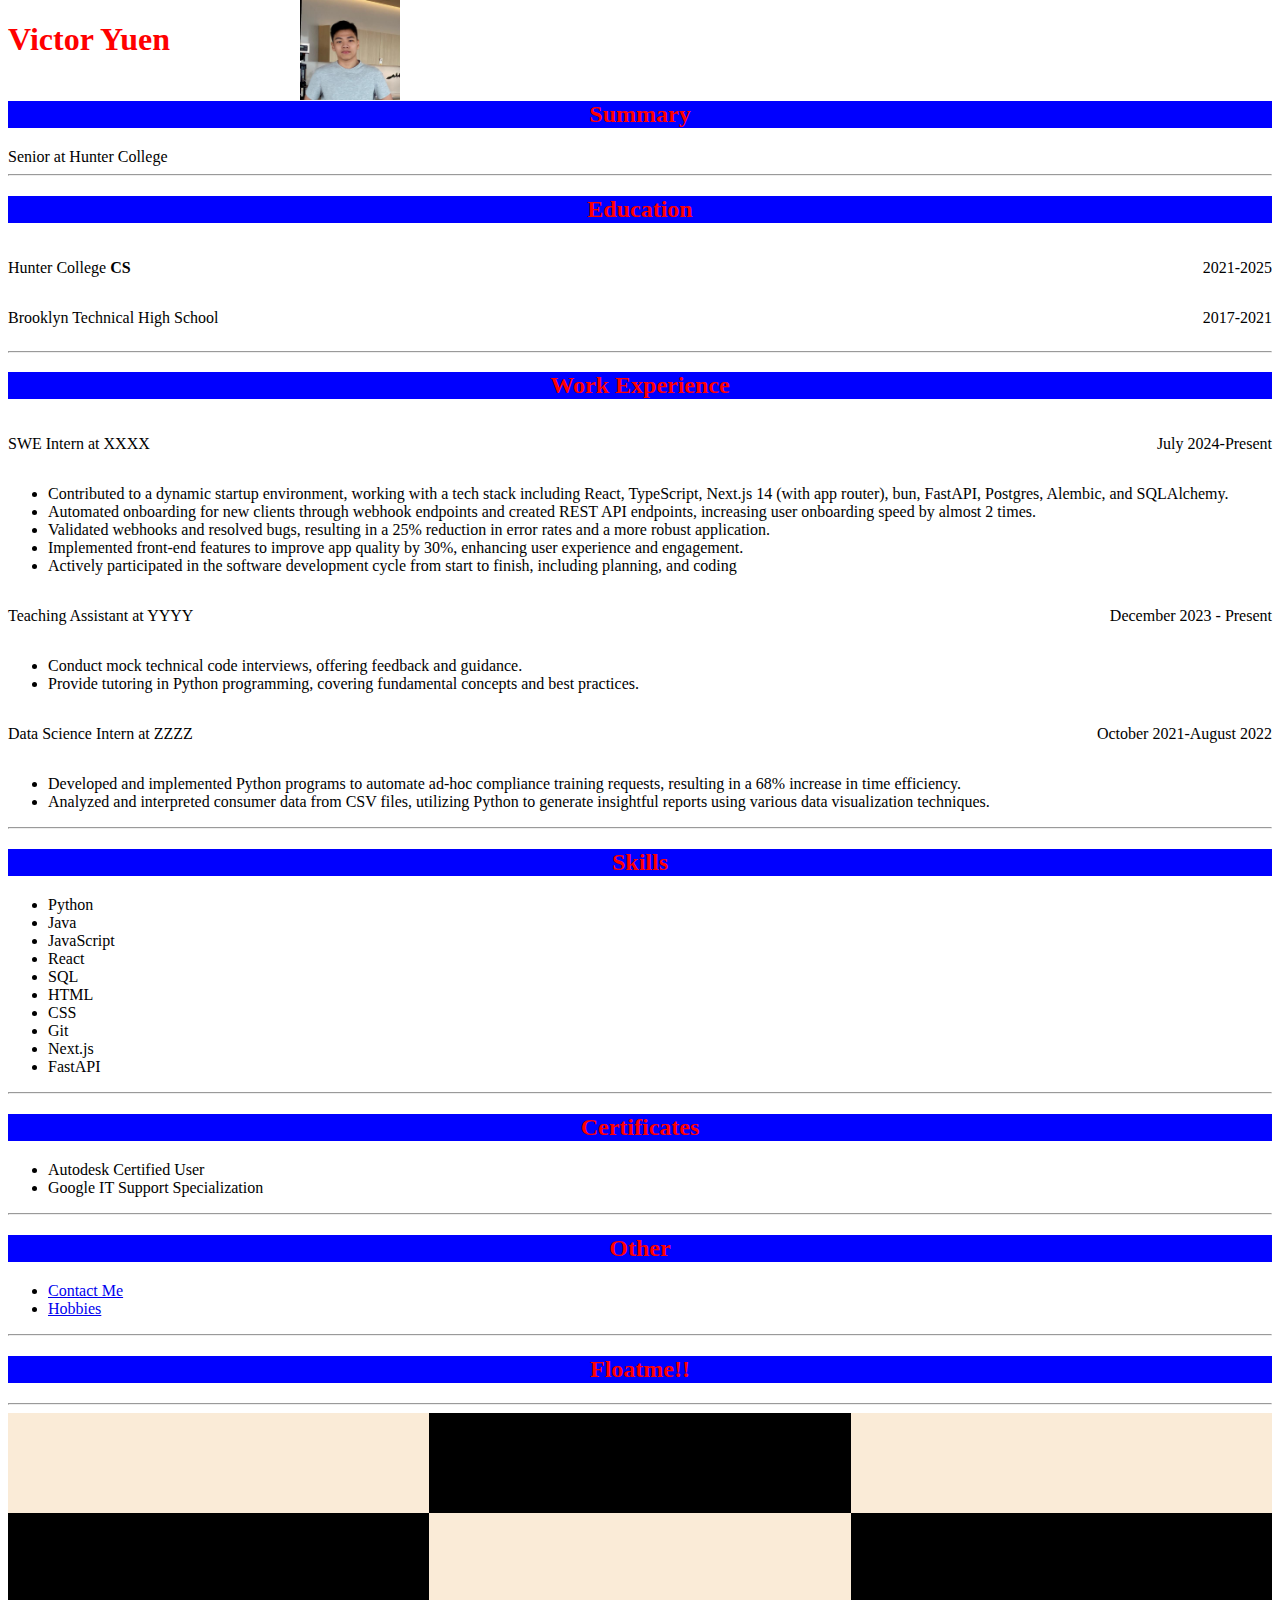
<file: index.html>
<!DOCTYPE html>
<html>
    <head>
        <title>Resume</title>
        <link rel="stylesheet" href="styles.css">
    </head>
    <body>
        <h1>Victor Yuen</h1>
        <img  id= "profile-picture" src="victor.jpg" alt="Victor Yuen">
        <div id = "seperate-header">
        <h2 class ="middle-h2">Summary</h2>
        <div>Senior at Hunter College </div>
        </div>
        
        <hr/>
        <h2 class ="middle-h2">Education</h2>
        <div class="seperator-container">
            <p>Hunter College <b>CS</b></p><p>2021-2025</p>
        </div>
        <div class="seperator-container">
            <p>Brooklyn Technical High School</p><p>2017-2021</p>
        </div>
        <hr/>
        <h2 class ="middle-h2">Work Experience</h2>
        <div class="seperator-container">
            <p>SWE Intern at XXXX</p><p>July 2024-Present</p>
        </div>
        <ul>
            <li>Contributed to a dynamic startup environment, working with a tech stack including React, TypeScript, Next.js 14 (with app router), bun, FastAPI, Postgres, Alembic, and SQLAlchemy.
            </li>
            <li>Automated onboarding for new clients through webhook endpoints and created REST API endpoints, increasing user onboarding speed by almost 2 times.
            </li>
            <li>
                Validated webhooks and resolved bugs, resulting in a 25% reduction in error rates and a more robust application.
            </li>
            <li>
                Implemented front-end features to improve app quality by 30%, enhancing user experience and engagement.
            </li>
            <li>
                Actively participated in the software development cycle from start to finish, including planning,  and coding
            </li>
        </ul>
        <div class="seperator-container">
            <p>Teaching Assistant at YYYY</p><p>December 2023 - Present</p>
        </div>
        <ul>
            <li>Conduct mock technical code interviews, offering feedback and guidance. </li>
            <li>Provide tutoring in Python programming, covering fundamental concepts and best practices.
            </li>
        </ul>
        <div class="seperator-container">
            <p>Data Science Intern at ZZZZ</p><p>October 2021-August 2022 </p>
        </div>
        <ul>
            <li>Developed and implemented Python programs to automate ad-hoc compliance training requests, resulting in a 68% increase in time efficiency.
            </li>
            <li>Analyzed and interpreted consumer data from CSV files, utilizing Python to generate insightful reports using various data visualization techniques.
            </li>
        </ul>
        <div >
        <hr/>
        <h2 class ="middle-h2">Skills</h2>
        <ul >
            <li>Python</li>
            <li>Java</li>
            <li>JavaScript</li>
            <li>React</li>
            <li>SQL</li>
            <li>HTML</li>
            <li>CSS</li>
            <li>Git</li>
            <li>Next.js</li>
            <li>FastAPI</li>
        </ul>
        <hr/>
        </div>
        
        <h2 class ="middle-h2">Certificates</h2>
        <ul>

            <li>Autodesk Certified User</li>
            <li>Google IT Support Specialization</li>
        </ul>
        <hr/>
        <h2 class ="middle-h2">Other</h2>
        
        <ul>
            <li>
                <a href="aboutme.html">Contact Me</a>
            </li>
            <li>
                <a href="hobbies.html">Hobbies</a>
            </li>
            
        </ul>
        <div >
            <hr/>
            <h2 class ="middle-h2">Floatme!!</h2>
            <ul id = "skills">
                <li>Python</li>
                <li>Java</li>
                <li>JavaScript</li>
                <li>React</li>
                <li>SQL</li>
                <li>HTML</li>
                <li>CSS</li>
                <li>Git</li>
                <li>Next.js</li>
                <li>FastAPI</li>
            </ul>
            <hr/>
            </div>
    <div id ="pad">

    </div>
    <div id = "footer">
        <div class="white"></div>
        <div class="black"></div>
        <div class="white"></div>
        <div class="black"></div>
        <div class="white"></div>
        <div class="black"></div>
        
    </div>
    </body>

</html>
</file>
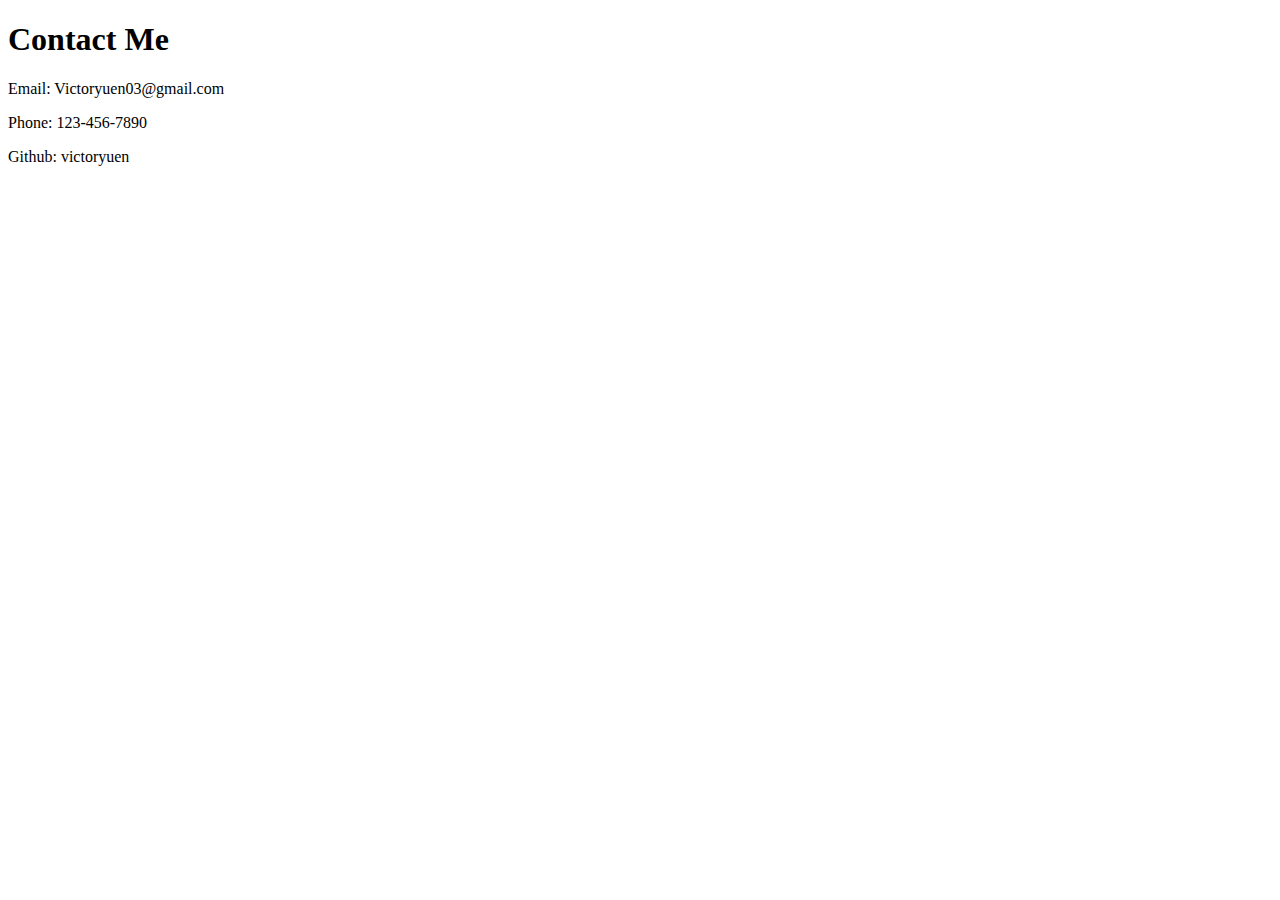
<file: aboutme.html>
<!DOCTYPE html>
<html>
<head>
    <title>Contact Me</title>
</head>
<body>
    <h1>Contact Me</h1>
    <div>
        <p>Email: Victoryuen03@gmail.com</p>
        <p>Phone: 123-456-7890</p>
        <p>Github: victoryuen</p>
    </div>
</body>
</html>
</file>
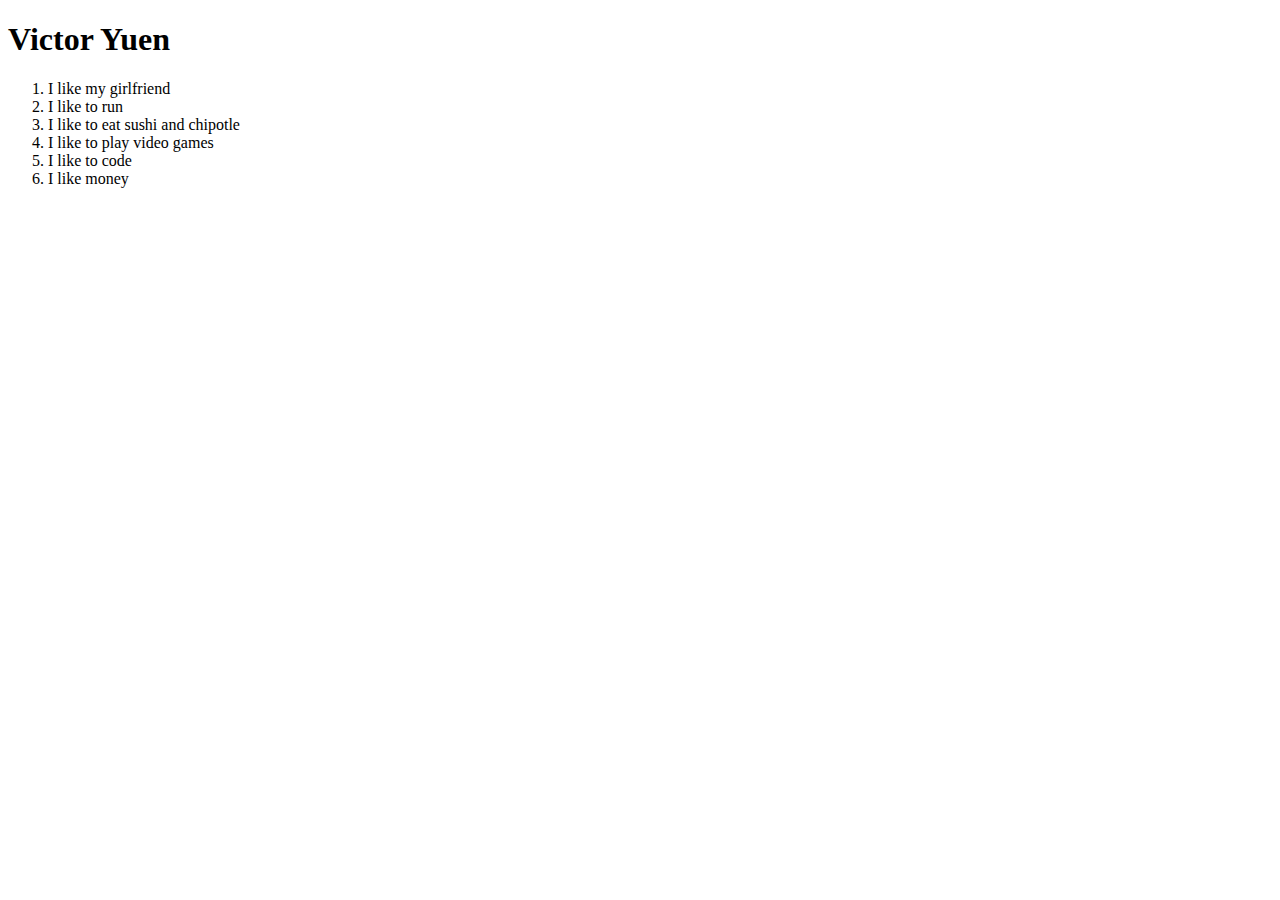
<file: hobbies.html>
<!DOCTYPE html>
<html>
<head>
    <title>About Me</title>
</head>
<body>
    <h1>Victor Yuen</h1>
    <ol>
        <li>I like my girlfriend</li>
        <li>I like to run</li>
        <li>I like to eat sushi and chipotle</li>
        <li>I like to play video games</li>
        <li>I like to code</li>
        <li>I like money</li>
    </ol>
</body>
</html>
</file>
<file: styles.css>
#profile-picture{
    height:100px;
    width:100px;
    position: absolute;
    left: 300px;
    top: 0px;

}
.seperator-container{
    display: flex; 
    justify-content: space-between;
}
h1, h2 {
    color: red;
}
.middle-h2{
    display: block;
    background-color: blue;
    text-align: center;
}
#seperate-header{
    padding-top:1px;
}
#skills{
    float:right;
}
@media (max-width: 500px) {
    body {
        background-color: blue;
    }
}
@media (max-width:10000px){
    #skills{
        display:none;
    }
}

#footer{
    width: 100%;
    display: grid;
    grid-template-columns: auto auto auto;
    
}
.white{
height: 100px;
width:100%;
background-color: antiquewhite;
}

.black{
height: 100px;
width:100%;
background-color: black;
}

div.black
{
color: white;
}
</file>
